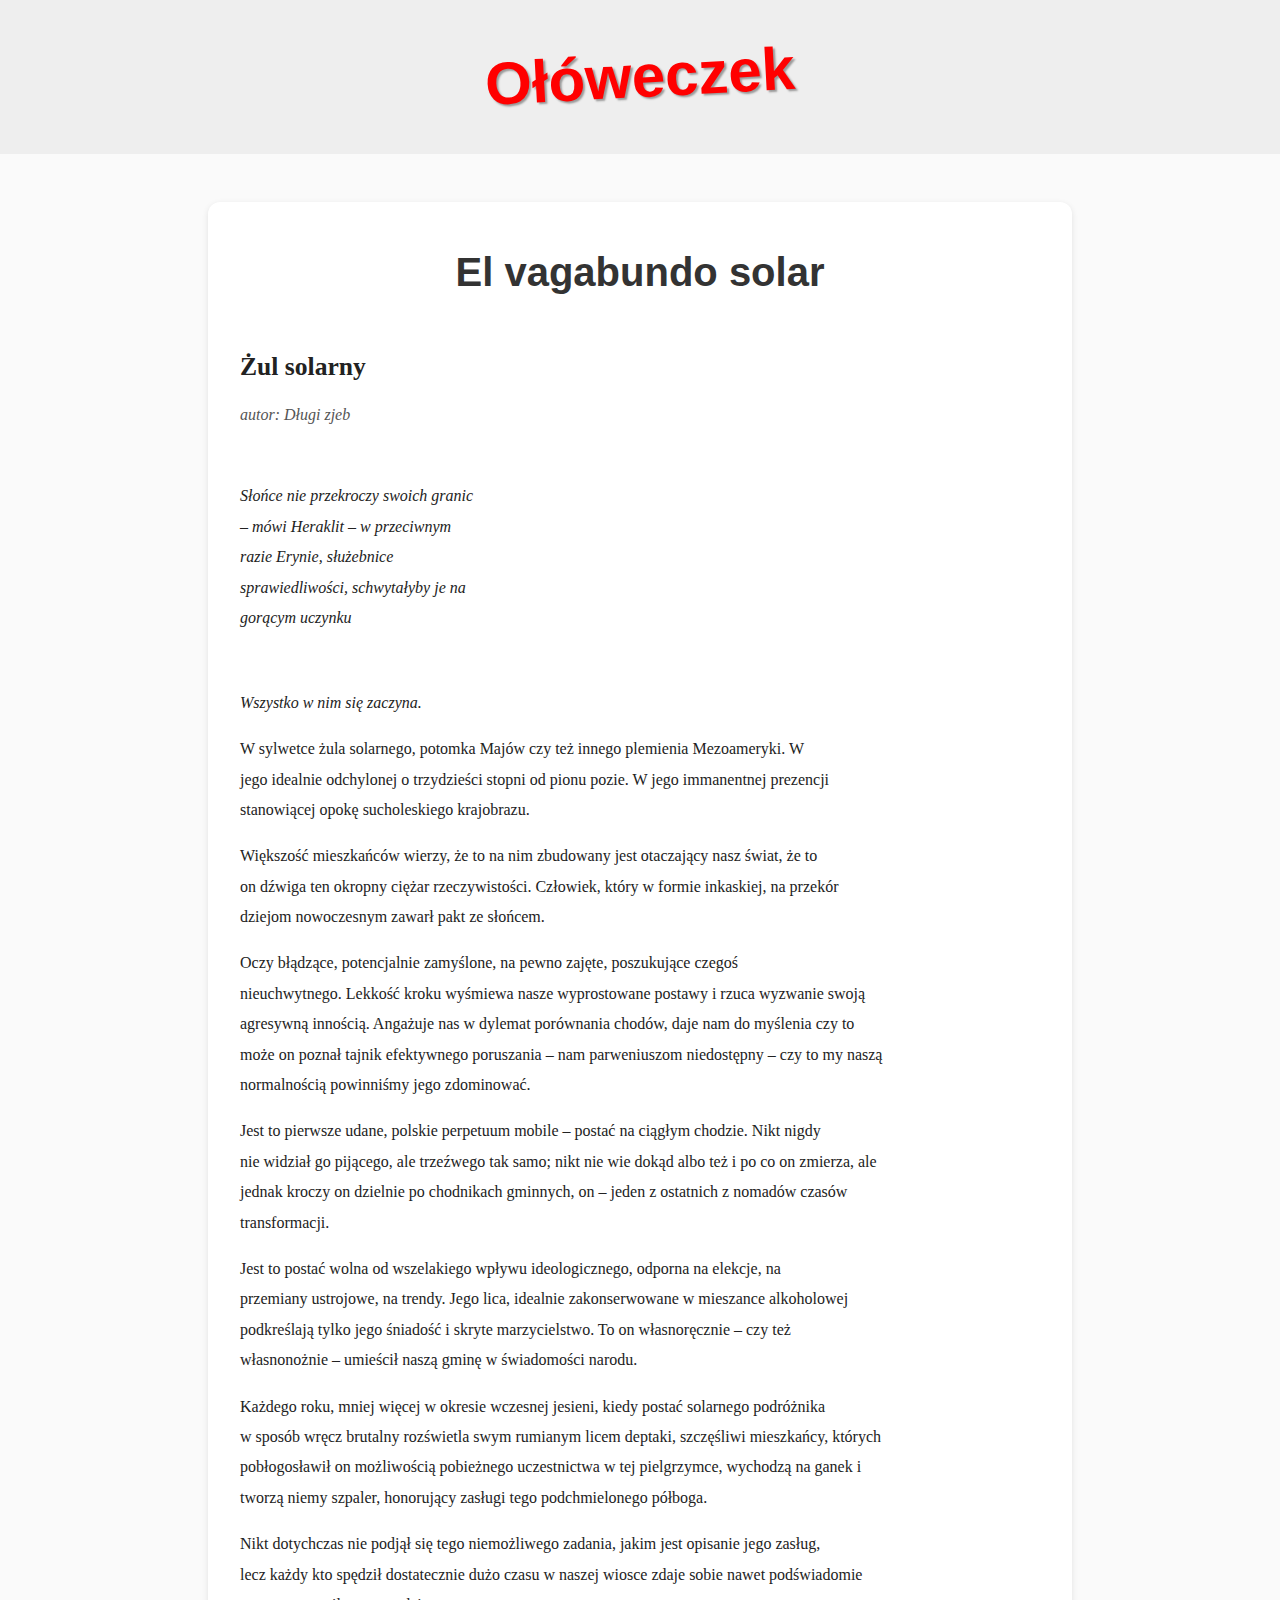
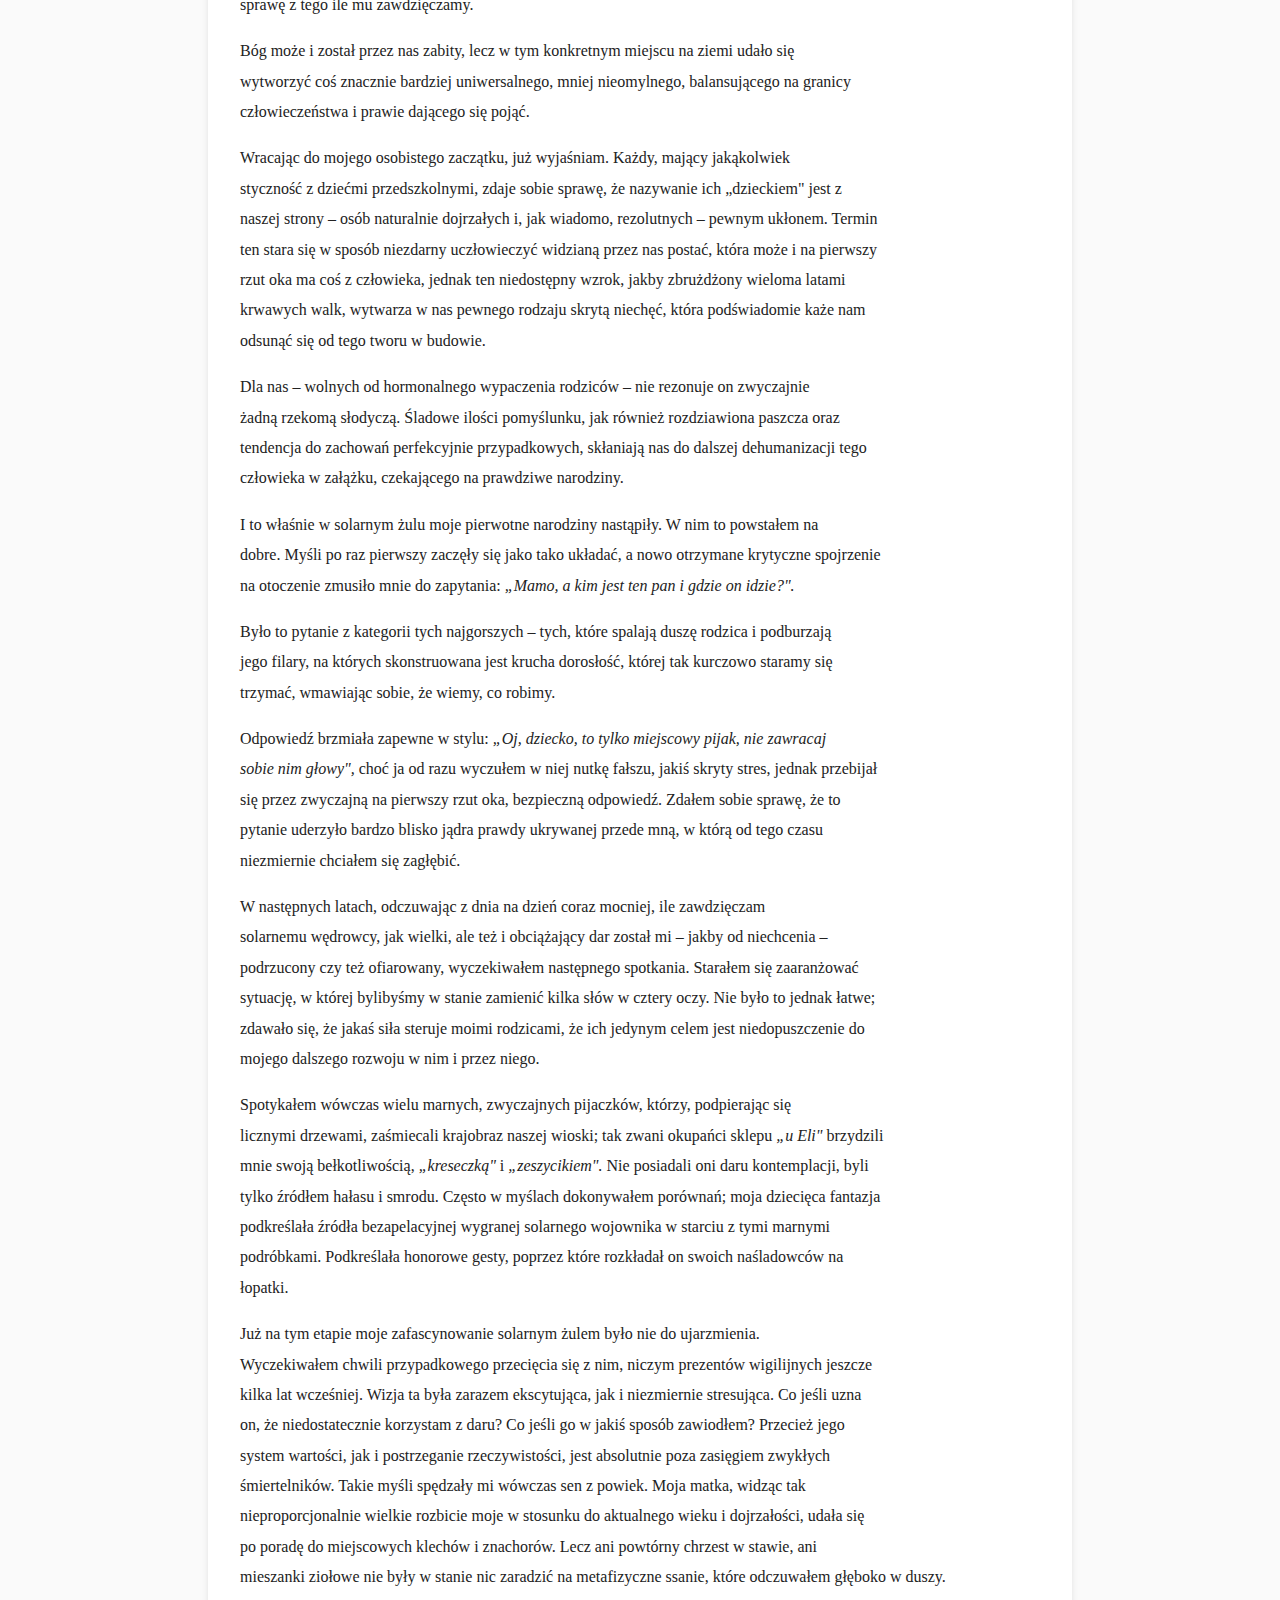
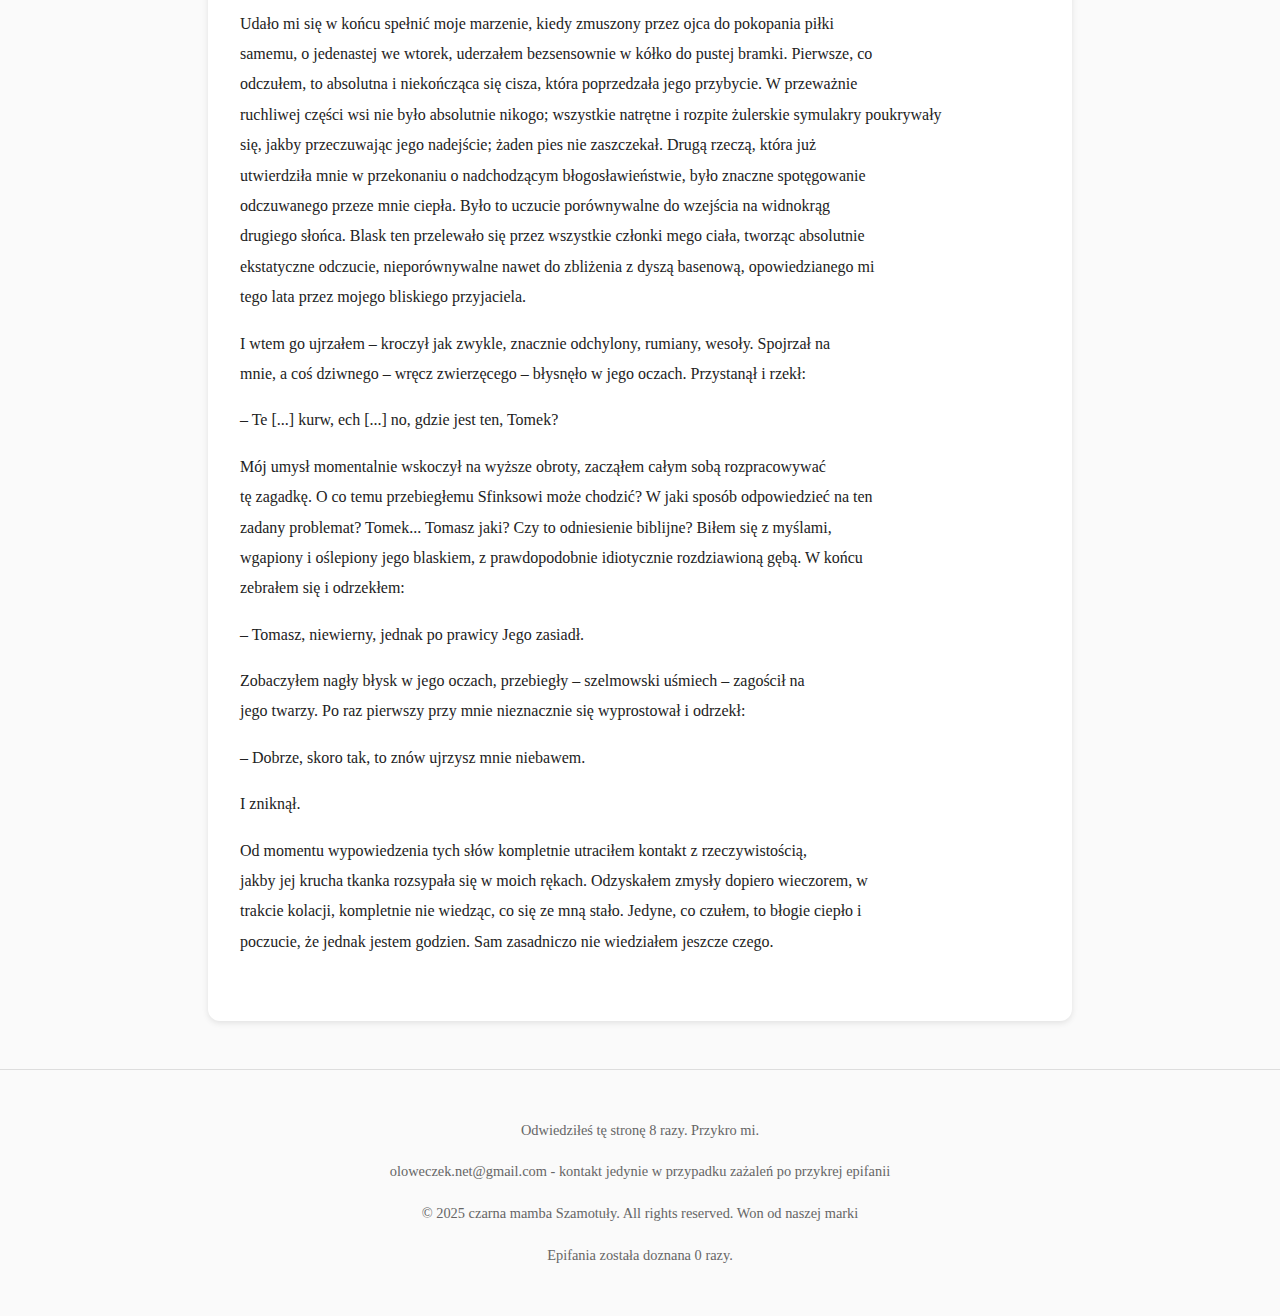
<file: story1.html>
<!DOCTYPE html>
<html lang="pl">
<head>
  <meta charset="UTF-8" />
  <meta name="viewport" content="width=device-width, initial-scale=1.0" />
  <title>Grafomania</title>

  <style>
    /* --- General layout --- */
    body {
      font-family: "Times New Roman", Times, serif;
      background-color: #fafafa;
      color: #222;
      margin: 0;
      padding: 0;
      line-height: 1.9;
    }

    /* --- Header (Copied from style.css) --- */
    header {
      text-align: center;
      padding: 20px;
      background: #EEE;
    }

    header h1 {
      font-family: Impact, Haettenschweiler, 'Arial Narrow Bold', sans-serif;
      font-size: 60px;
      color: red;
      transform: rotate(-3deg);
      text-shadow: 2px 2px 2px #999;
      margin: 0;
    }

    header h1 a {
      color: red;
      text-decoration: none;
    }

    /* --- Main Content (Single column) --- */
    main {
      max-width: 800px;
      margin: 3rem auto;
      background: white;
      padding: 2rem;
      border-radius: 12px;
      box-shadow: 0 2px 6px rgba(0, 0, 0, 0.1);
    }
    
    /* Page Title */
    .page-title {
        font-family: Impact, Haettenschweiler, 'Arial Narrow Bold', sans-serif;
        font-size: 2.5rem;
        color: #333;
        text-align: center;
        margin-top: 0;
    }

    /* --- Posts (Copied from style.css) --- */
    .posts article {
      margin-bottom: 2rem;
    }
    
    .posts h2 {
      font-size: 1.6rem;
      margin-bottom: 0.2rem;
    }
    
    .posts .author {
      color: #555;
      margin-bottom: 0.8rem;
    }

    .posts p {
      margin-top: 0.5rem;
      white-space: pre-line;
      text-align: justify;
    }

    /* --- Footer (Copied from style.css) --- */
    footer {
      text-align: center;
      color: #666;
      font-size: 0.9rem;
      padding: 2rem 0;
      margin-top: 3rem;
      border-top: 1px solid #ddd;
    }
  </style>
</head>
<body>

  <header>
    <h1><a href="index.html" class="logo-link">Ołóweczek</a></h1>
  </header>

  <main>
    <h2 class="page-title">El vagabundo solar</h2>
    
    <section class="posts">

      <article>
        <h2>Żul solarny</h2>
        <p class="author"><em>autor: Długi zjeb</em></p>
        
        <br>

        <p class="quote"><em>Słońce nie przekroczy swoich granic
      – mówi Heraklit – w przeciwnym
      razie Erynie, służebnice
      sprawiedliwości, schwytałyby je na
      gorącym uczynku</em></p>

      <br>

           <p><em>Wszystko w nim się zaczyna.</em></p>
    
    <p>W sylwetce żula solarnego, potomka Majów czy też innego plemienia Mezoameryki. W
      jego idealnie odchylonej o trzydzieści stopni od pionu pozie. W jego immanentnej prezencji
      stanowiącej opokę sucholeskiego krajobrazu.</p>
    
    <p>Większość mieszkańców wierzy, że to na nim zbudowany jest otaczający nasz świat, że to
      on dźwiga ten okropny ciężar rzeczywistości. Człowiek, który w formie inkaskiej, na przekór
      dziejom nowoczesnym zawarł pakt ze słońcem.</p>
    
    <p>Oczy błądzące, potencjalnie zamyślone, na pewno zajęte, poszukujące czegoś
      nieuchwytnego. Lekkość kroku wyśmiewa nasze wyprostowane postawy i rzuca wyzwanie swoją
      agresywną innością. Angażuje nas w dylemat porównania chodów, daje nam do myślenia czy to
      może on poznał tajnik efektywnego poruszania – nam parweniuszom niedostępny – czy to my naszą
      normalnością powinniśmy jego zdominować.</p>
    
    <p>Jest to pierwsze udane, polskie perpetuum mobile – postać na ciągłym chodzie. Nikt nigdy
      nie widział go pijącego, ale trzeźwego tak samo; nikt nie wie dokąd albo też i po co on zmierza, ale
      jednak kroczy on dzielnie po chodnikach gminnych, on – jeden z ostatnich z nomadów czasów
      transformacji.</p>
    
    <p>Jest to postać wolna od wszelakiego wpływu ideologicznego, odporna na elekcje, na
      przemiany ustrojowe, na trendy. Jego lica, idealnie zakonserwowane w mieszance alkoholowej
      podkreślają tylko jego śniadość i skryte marzycielstwo. To on własnoręcznie – czy też
      własnonożnie – umieścił naszą gminę w świadomości narodu.</p>
    
    <p>Każdego roku, mniej więcej w okresie wczesnej jesieni, kiedy postać solarnego podróżnika
      w sposób wręcz brutalny rozświetla swym rumianym licem deptaki, szczęśliwi mieszkańcy, których
      pobłogosławił on możliwością pobieżnego uczestnictwa w tej pielgrzymce, wychodzą na ganek i
      tworzą niemy szpaler, honorujący zasługi tego podchmielonego półboga.</p>
    
    <p>Nikt dotychczas nie podjął się tego niemożliwego zadania, jakim jest opisanie jego zasług,
      lecz każdy kto spędził dostatecznie dużo czasu w naszej wiosce zdaje sobie nawet podświadomie
      sprawę z tego ile mu zawdzięczamy.</p>
    
    <p>Bóg może i został przez nas zabity, lecz w tym konkretnym miejscu na ziemi udało się
      wytworzyć coś znacznie bardziej uniwersalnego, mniej nieomylnego, balansującego na granicy
      człowieczeństwa i prawie dającego się pojąć.</p>
    
    <p>Wracając do mojego osobistego zaczątku, już wyjaśniam. Każdy, mający jakąkolwiek
      styczność z dziećmi przedszkolnymi, zdaje sobie sprawę, że nazywanie ich „dzieckiem" jest z
      naszej strony – osób naturalnie dojrzałych i, jak wiadomo, rezolutnych – pewnym ukłonem. Termin
      ten stara się w sposób niezdarny uczłowieczyć widzianą przez nas postać, która może i na pierwszy
      rzut oka ma coś z człowieka, jednak ten niedostępny wzrok, jakby zbrużdżony wieloma latami
      krwawych walk, wytwarza w nas pewnego rodzaju skrytą niechęć, która podświadomie każe nam
      odsunąć się od tego tworu w budowie.</p>
    
    <p>Dla nas – wolnych od hormonalnego wypaczenia rodziców – nie rezonuje on zwyczajnie
      żadną rzekomą słodyczą. Śladowe ilości pomyślunku, jak również rozdziawiona paszcza oraz
      tendencja do zachowań perfekcyjnie przypadkowych, skłaniają nas do dalszej dehumanizacji tego
      człowieka w załążku, czekającego na prawdziwe narodziny.</p>
    
    <p>I to właśnie w solarnym żulu moje pierwotne narodziny nastąpiły. W nim to powstałem na
      dobre. Myśli po raz pierwszy zaczęły się jako tako układać, a nowo otrzymane krytyczne spojrzenie
      na otoczenie zmusiło mnie do zapytania: <em>„Mamo, a kim jest ten pan i gdzie on idzie?".</em></p>
    
    <p>Było to pytanie z kategorii tych najgorszych – tych, które spalają duszę rodzica i podburzają
      jego filary, na których skonstruowana jest krucha dorosłość, której tak kurczowo staramy się
      trzymać, wmawiając sobie, że wiemy, co robimy.</p>
    
    <p>Odpowiedź brzmiała zapewne w stylu: <em>„Oj, dziecko, to tylko miejscowy pijak, nie zawracaj
      sobie nim głowy",</em> choć ja od razu wyczułem w niej nutkę fałszu, jakiś skryty stres, jednak przebijał
      się przez zwyczajną na pierwszy rzut oka, bezpieczną odpowiedź. Zdałem sobie sprawę, że to
      pytanie uderzyło bardzo blisko jądra prawdy ukrywanej przede mną, w którą od tego czasu
      niezmiernie chciałem się zagłębić.</p>
    
    <p>W następnych latach, odczuwając z dnia na dzień coraz mocniej, ile zawdzięczam
      solarnemu wędrowcy, jak wielki, ale też i obciążający dar został mi – jakby od niechcenia –
      podrzucony czy też ofiarowany, wyczekiwałem następnego spotkania. Starałem się zaaranżować
      sytuację, w której bylibyśmy w stanie zamienić kilka słów w cztery oczy. Nie było to jednak łatwe;
      zdawało się, że jakaś siła steruje moimi rodzicami, że ich jedynym celem jest niedopuszczenie do
      mojego dalszego rozwoju w nim i przez niego.</p>
    
    <p>Spotykałem wówczas wielu marnych, zwyczajnych pijaczków, którzy, podpierając się
      licznymi drzewami, zaśmiecali krajobraz naszej wioski; tak zwani okupańci sklepu <em>„u Eli"</em> brzydzili
      mnie swoją bełkotliwością, <em>„kreseczką"</em> i <em>„zeszycikiem".</em> Nie posiadali oni daru kontemplacji, byli
      tylko źródłem hałasu i smrodu. Często w myślach dokonywałem porównań; moja dziecięca fantazja
      podkreślała źródła bezapelacyjnej wygranej solarnego wojownika w starciu z tymi marnymi
      podróbkami. Podkreślała honorowe gesty, poprzez które rozkładał on swoich naśladowców na
      łopatki.</p>
    
    <p>Już na tym etapie moje zafascynowanie solarnym żulem było nie do ujarzmienia.
      Wyczekiwałem chwili przypadkowego przecięcia się z nim, niczym prezentów wigilijnych jeszcze
      kilka lat wcześniej. Wizja ta była zarazem ekscytująca, jak i niezmiernie stresująca. Co jeśli uzna
      on, że niedostatecznie korzystam z daru? Co jeśli go w jakiś sposób zawiodłem? Przecież jego
      system wartości, jak i postrzeganie rzeczywistości, jest absolutnie poza zasięgiem zwykłych
      śmiertelników. Takie myśli spędzały mi wówczas sen z powiek. Moja matka, widząc tak
      nieproporcjonalnie wielkie rozbicie moje w stosunku do aktualnego wieku i dojrzałości, udała się
      po poradę do miejscowych klechów i znachorów. Lecz ani powtórny chrzest w stawie, ani
      mieszanki ziołowe nie były w stanie nic zaradzić na metafizyczne ssanie, które odczuwałem głęboko w duszy.</p>
    
    <p>Udało mi się w końcu spełnić moje marzenie, kiedy zmuszony przez ojca do pokopania piłki
      samemu, o jedenastej we wtorek, uderzałem bezsensownie w kółko do pustej bramki. Pierwsze, co
      odczułem, to absolutna i niekończąca się cisza, która poprzedzała jego przybycie. W przeważnie
      ruchliwej części wsi nie było absolutnie nikogo; wszystkie natrętne i rozpite żulerskie symulakry poukrywały
      się, jakby przeczuwając jego nadejście; żaden pies nie zaszczekał. Drugą rzeczą, która już
      utwierdziła mnie w przekonaniu o nadchodzącym błogosławieństwie, było znaczne spotęgowanie
      odczuwanego przeze mnie ciepła. Było to uczucie porównywalne do wzejścia na widnokrąg
      drugiego słońca. Blask ten przelewało się przez wszystkie członki mego ciała, tworząc absolutnie
      ekstatyczne odczucie, nieporównywalne nawet do zbliżenia z dyszą basenową, opowiedzianego mi
      tego lata przez mojego bliskiego przyjaciela.</p>
    
    <p>I wtem go ujrzałem – kroczył jak zwykle, znacznie odchylony, rumiany, wesoły. Spojrzał na
      mnie, a coś dziwnego – wręcz zwierzęcego – błysnęło w jego oczach. Przystanął i rzekł:</p>
    
    <p>– Te [...] kurw, ech [...] no, gdzie jest ten, Tomek?</p>
    
    <p>Mój umysł momentalnie wskoczył na wyższe obroty, zacząłem całym sobą rozpracowywać
      tę zagadkę. O co temu przebiegłemu Sfinksowi może chodzić? W jaki sposób odpowiedzieć na ten
      zadany problemat? Tomek... Tomasz jaki? Czy to odniesienie biblijne? Biłem się z myślami,
      wgapiony i oślepiony jego blaskiem, z prawdopodobnie idiotycznie rozdziawioną gębą. W końcu
      zebrałem się i odrzekłem:</p>
    
    <p>– Tomasz, niewierny, jednak po prawicy Jego zasiadł.</p>
    
    <p>Zobaczyłem nagły błysk w jego oczach, przebiegły – szelmowski uśmiech – zagościł na
      jego twarzy. Po raz pierwszy przy mnie nieznacznie się wyprostował i odrzekł:</p>
    
    <p>– Dobrze, skoro tak, to znów ujrzysz mnie niebawem.</p>
    
    <p>I zniknął.</p>
    
    <p>Od momentu wypowiedzenia tych słów kompletnie utraciłem kontakt z rzeczywistością,
      jakby jej krucha tkanka rozsypała się w moich rękach. Odzyskałem zmysły dopiero wieczorem, w
      trakcie kolacji, kompletnie nie wiedząc, co się ze mną stało. Jedyne, co czułem, to błogie ciepło i
      poczucie, że jednak jestem godzien. Sam zasadniczo nie wiedziałem jeszcze czego.</p>


        </p>
      </article>

    </section>

  </main>

  <footer>

    <p>Odwiedziłeś tę stronę <span id="visit-count">0</span> razy. Przykro mi.</p>

    <script>
      let visits = localStorage.getItem("visitCount");
      visits = visits ? parseInt(visits) + 1 : 1;
      localStorage.setItem("visitCount", visits);
      document.getElementById("visit-count").textContent = visits;
    </script>

    <p>oloweczek.net@gmail.com - kontakt jedynie w przypadku zażaleń po przykrej epifanii</p>
    <p>© 2025 czarna mamba Szamotuły. All rights reserved. Won od naszej marki</p>

       
    <p>Epifania została doznana <span id="global-count">0</span> razy.</p>

  <script>
  // GLOBALNY LICZNIK WEJŚĆ – DZIAŁAJĄCY 2025
  fetch("https://api.countapi.dev/hit/oloweczek.net/global")
    .then(r => r.json())
    .then(data => {
      document.getElementById("global-count").textContent = data.value;
    })
    .catch(err => console.error("Błąd licznika:", err));
  </script>
   
  </footer>

</body>
</html>
</file>
